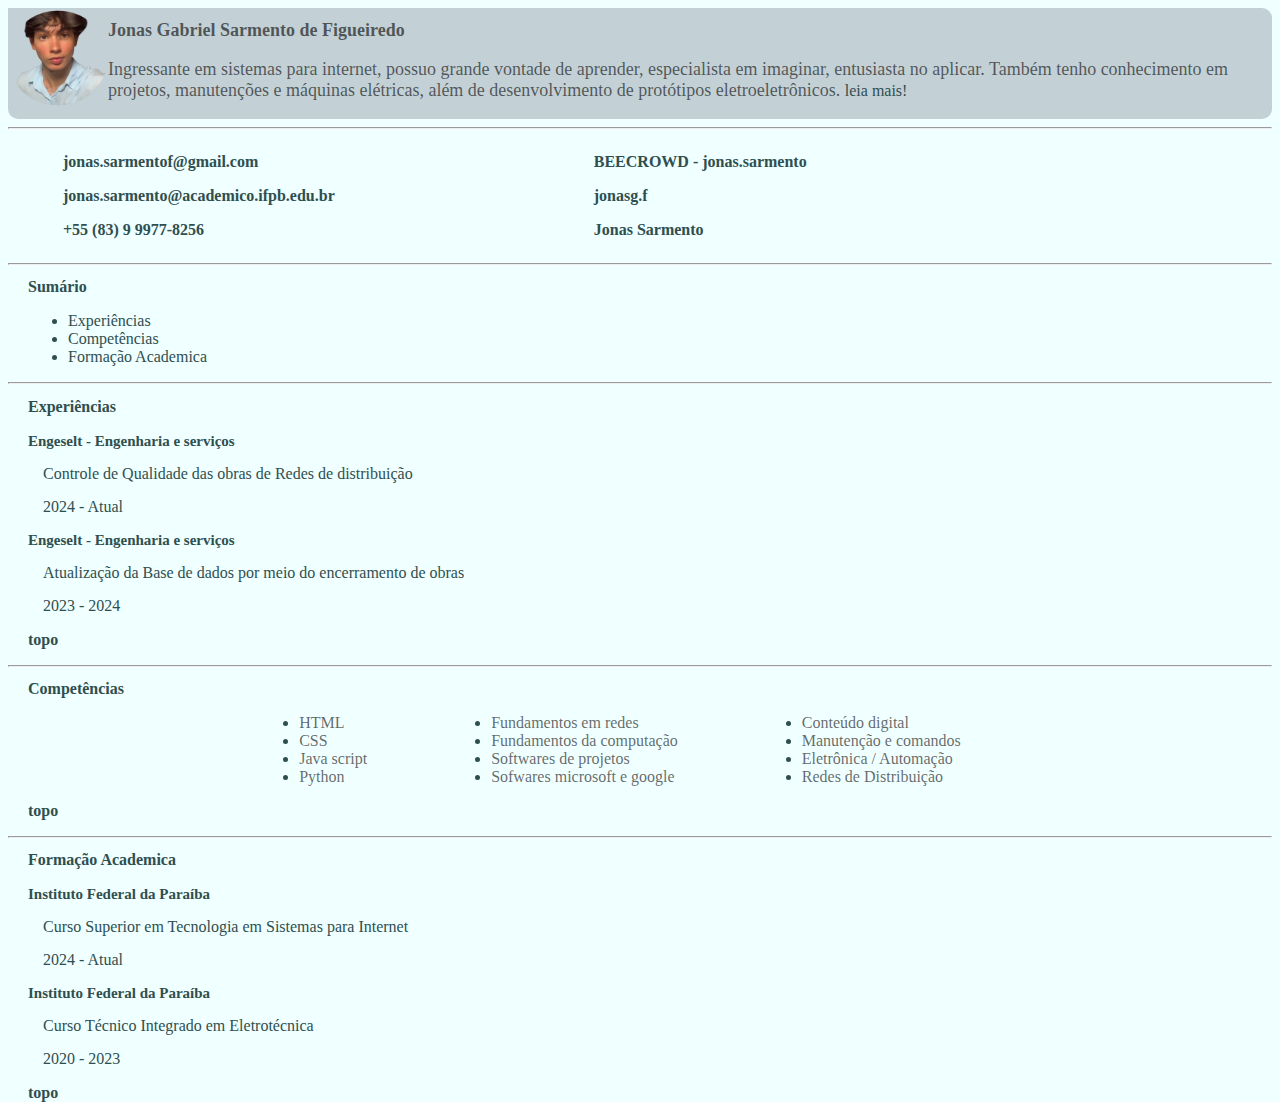
<file: index.html>
<!DOCTYPE html>
<html lang="pt-br">
<head>
    <meta charset="UTF-8">
    <meta http-equiv="X-UA-Compatible" content="IE=edge">
    <meta name="viewport" content="width=device-width, initial-scale=1.0">
    <title>Curriculum Jonas</title>
    <link rel="stylesheet" href="https://cdnjs.cloudflare.com/ajax/libs/font-awesome/6.5.2/css/all.min.css" integrity="sha512-SnH5WK+bZxgPHs44uWIX+LLJAJ9/2PkPKZ5QiAj6Ta86w+fsb2TkcmfRyVX3pBnMFcV7oQPJkl9QevSCWr3W6A==" crossorigin="anonymous" referrerpolicy="no-referrer" />
    <link rel="stylesheet" href="css/style.css">
</head>
<body>
    <header class="apresentacao">
        
        <div class= "imagem_perfil">
            <img src="img/fotoperfil.png" width="100" alt="foto de perfil">
        </div>

        <div>
            <h1 id="topo">Jonas Gabriel Sarmento de Figueiredo</h1>
            <div class="descricao">
                <p>
                    Ingressante em sistemas para internet, possuo grande
                    vontade de aprender, especialista em imaginar, entusiasta
                    no aplicar. Também tenho conhecimento em projetos,
                    manutenções e máquinas elétricas, além de
                    desenvolvimento de protótipos eletroeletrônicos.       
                    <a href="resumo.html">leia mais!</a>
                </p>
            </div>
        </div>
    </header>

    <section class="dados_pessoais">
        <hr>
        <div>
            <p id="Email_academico"><span id="email_icon"><i class="fa-regular fa-envelope"></i></span>
                <strong>jonas.sarmentof@gmail.com</strong>
            </p>

            <p id="Email_pessoal"><span id="email_icon"><i class="fa-regular fa-envelope"></i></span>
                <strong>jonas.sarmento@academico.ifpb.edu.br</strong>
            </p>
            <p id="telefone"><span id="telefone_icon"><i class="fa-brands fa-whatsapp"></i></span>
                <strong>+55 (83) 9 9977-8256</strong>
            </p>
        </div>
        
        <div>
            <p id="beecrowd"><span><strong>BEECROWD -</strong></span>
                <strong><a href="https://judge.beecrowd.com/pt/profile/978464" target="_blank">
                    jonas.sarmento</a></strong>
            </p>
            
            <p id="instagram"><span id="intagram__icon"><i class="fa-brands fa-instagram"></i></span>
                <strong><a href="https://www.instagram.com/jonasg.f?igsh=MXY1ZzNqOW50ems0&utm_source=qr" target="_blank">
                    jonasg.f</a></strong>
            </p>

            <p id="linkedin"><span id="linkedin__icon"><i class="fa-brands fa-linkedin"></i></span>
                <strong><a href="https://www.linkedin.com/in/jonas-sarmento-915347233/" target="_blank">
                    Jonas Sarmento</a></strong>
            </p>
        </div>

    </section>

    <section class="sumario">
        <hr>
        <div>  
            <h2>Sumário</h2>
            <ul>
                <li><a href="#experiencias">Experiências</a></li>
                <li><a href="#competencias">Competências</a></li>
                <li><a href="#formacao">Formação Academica</a></li>
            </ul>
        </div>
    </section>

    <section class="experiencias">
        <hr>
        <div>
            <h2 id="experiencias">Experiências</h2>
            <dl>
                <dt><a href="https://engeselt.com.br/" target="_blank">Engeselt - Engenharia e serviços</a></dt>
                    <dd>Controle de Qualidade das obras de Redes de distribuição</dd>
                    <dd>2024 - Atual</dd>
                
                <dt><a href="https://engeselt.com.br/" target="_blank">Engeselt - Engenharia e serviços</a></dt>
                    <dd>Atualização da Base de dados por meio do encerramento de obras</dd>
                    <dd>2023 - 2024</dd>
                <p class="voltar_topo"><a href="#topo">topo</a></p>    
            </dl>
        </div>
    </section>

    <section class="competencias">
        <hr>
        <div>
            <h2 id="competencias">Competências</h2>
            <ul>
                <div class="items_competencias">
                    <li><span class="competencias_elements">HTML</span></li>
                    <li><span class="competencias_elements">CSS</span></li>
                    <li><span class="competencias_elements">Java script</span></li>
                    <li><span class="competencias_elements">Python</span></li>
                </div>
                <div class="items_competencias">
                    <li><span class="competencias_elements">Fundamentos em redes</span></li>
                    <li><span class="competencias_elements">Fundamentos da computação</span></li>
                    <li><span class="competencias_elements">Softwares de projetos</span></li>
                    <li><span class="competencias_elements">Sofwares microsoft e google</span></li>
                </div>
                <div class="items_competencias">
                    <li><span class="competencias_elements">Conteúdo digital</span></li>
                    <li><span class="competencias_elements">Manutenção e comandos</span></li>
                    <li><span class="competencias_elements">Eletrônica / Automação</span></li>
                    <li><span class="competencias_elements">Redes de Distribuição</span></li>
                </div>   
            </ul>
            <p class="voltar_topo"><a href="#topo">topo</a></p> 
        </div>  
    </section>

    <section class="formacao">
        <hr>
        <div>
            <h2 id="formacao">Formação Academica</h2>
            <dl>
                <dt><a href = 'https://www.ifpb.edu.br/' target="_blank">Instituto Federal da Paraíba</a></dt>
                    <dd>Curso Superior em Tecnologia em Sistemas para Internet</dd>
                    <dd>2024 - Atual</dd>
                <dt><a href = 'https://www.ifpb.edu.br/' target="_blank">Instituto Federal da Paraíba</a></dt>
                    <dd>Curso Técnico Integrado em Eletrotécnica</dd>
                    <dd>2020 - 2023</dd>
            </dl>
            <p class="voltar_topo"><a href="#topo">topo</a></p>
        </div>
    </section>
</body>
</html>
</file>
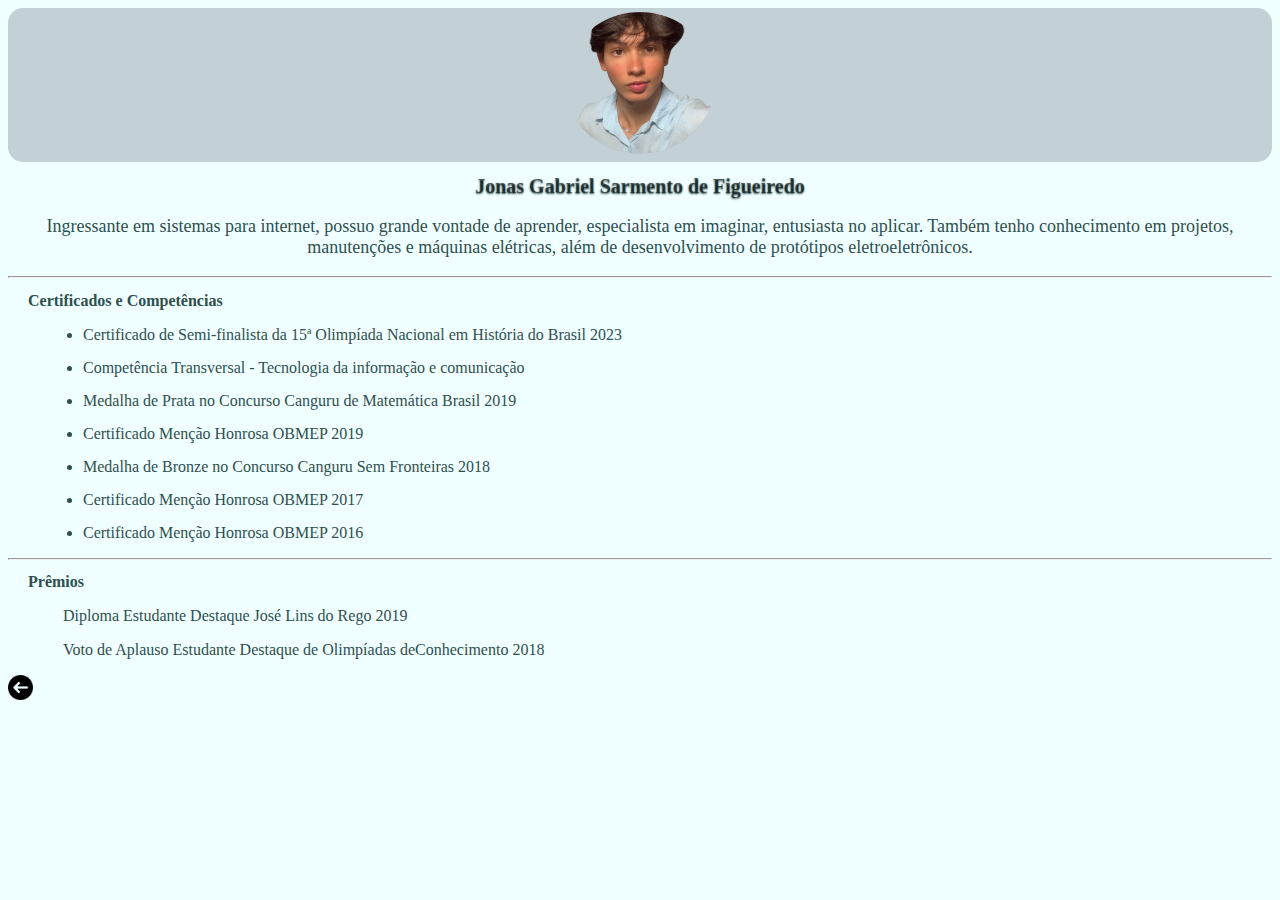
<file: resumo.html>
<!DOCTYPE html>
<html lang="pt-br">
<head>
    <meta charset="UTF-8">
    <meta http-equiv="X-UA-Compatible" content="IE=edge">
    <meta name="viewport" content="width=device-width, initial-scale=1.0">
    <title>Sobre Jonas</title>
    <link rel="stylesheet" href="css/style.css">
    <link rel="stylesheet" href="https://cdnjs.cloudflare.com/ajax/libs/font-awesome/6.5.2/css/all.min.css" integrity="sha512-SnH5WK+bZxgPHs44uWIX+LLJAJ9/2PkPKZ5QiAj6Ta86w+fsb2TkcmfRyVX3pBnMFcV7oQPJkl9QevSCWr3W6A==" crossorigin="anonymous" referrerpolicy="no-referrer" />

</head>
<body>
    <header class="apresentacao_resumo">
        
        <div class= "imagem_perfil_resumo">
            <img src="img/fotoperfil.png" width="150" alt="foto de perfil">
        </div>

        <div>
            <h1 id="nome_resumo">Jonas Gabriel Sarmento de Figueiredo</h1>
            <div class="descricao">
                <p>
                    Ingressante em sistemas para internet, possuo grande
                    vontade de aprender, especialista em imaginar, entusiasta
                    no aplicar.  Também tenho conhecimento em projetos,
                    manutenções e máquinas elétricas, além de
                    desenvolvimento de protótipos eletroeletrônicos.       
                </p>
            </div>
        </div>
    </header>
    <section class="conquistas">
        <hr>
        <div>
            <h2>Certificados e Competências</h2>
            <ul id="Certificados">
                <li>Certificado de Semi-finalista da 15ª Olimpíada Nacional em História do Brasil 2023</li>
                <li>Competência Transversal - Tecnologia da informação e comunicação</li>
                <li>Medalha de Prata no Concurso Canguru de Matemática Brasil 2019</li>
                <li> Certificado Menção Honrosa OBMEP 2019</li>
                <li>Medalha de Bronze no Concurso Canguru Sem Fronteiras 2018</li>
                <li>Certificado Menção Honrosa OBMEP 2017</li>
                <li>Certificado Menção Honrosa OBMEP 2016</li>
            </ul>
        </div>
    </section>
    <section class="premios">
        <hr>
        <div>
            <h2>Prêmios</h2>
            <p><i class="fa-solid fa-award"></i>
                Diploma Estudante Destaque José Lins do Rego 2019
            </p>

            <p><i class="fa-solid fa-award"></i>
                Voto de Aplauso Estudante Destaque de Olimpíadas deConhecimento 2018
            </p>
        </div>
    </section>
    <a id= "voltar_botao" href="index.html"><img src="img/voltar.png" width="25" alt="voltar página"></a>
</body>
</html>
</file>
<file: css/style.css>
@import url(resumo.css);

*{
    font-family:'Gill Sans', 'Gill Sans MT', 'Calibri', 'Trebuchet MS', 'sans-serif';
    color:darkslategray;
    font-size: 16px;
}

html {
    height: 100%;
    width: 100%;
}

section div{
    margin-left: 20px;
}

body{
    background-color: azure;
}

.apresentacao {
    display: flex;
    background-color: #C3D0D5;
    border-radius: 10px;
}

h1, .apresentacao p{
    color: rgba(0 , 0, 0, 0.6);
    font-size: 18px;
    
}

.dados_pessoais div{
    display:inline-block;
    height: 100%;
    margin-right: 200px;
}

a{
    text-decoration: none;
    transition: box-shadow 0.5s;
}

a:hover{
    color:azure;
    text-decoration:underline;
    box-shadow: 0px 3px 5px darkslategray;
    border-radius: 4px;
    background-color: darkslategrey;
}

.experiencias dt a{
    font-size: 15px;
    font-weight: bold;
}

.experiencias dd{
    margin: 15px;
}

.competencias ul{
    text-align: center;
}
.items_competencias{
    display:inline-block;
    height: 100%;
    margin-inline-end: 100px;
    justify-content: space-between;
    text-align: start;
    
}

.competencias_elements{
    color:rgba(0 , 0, 0, 0.6);
}

.formacao dt a{
    font-size: 15px;
    font-weight: bold;
}

.formacao dd{
    margin: 15px;
}

.voltar_topo{
    font-weight: bold;
    margin-left: 0px;
}

@media screen and (max-width: 843px ){

    .items_competencias{
        display: grid;
        height: 100%;
        width: 100%;
        margin-inline-end: 100px;
        grid-template-columns: 1fr 1fr;
        gap: 3px;
    }
}

@media screen and (max-width: 543px ){

    .items_competencias{
        display: grid;
        height: 100%;
        width: 100%;
        margin-inline-end: 100px;
        grid-template-columns: 1fr;
        gap: 3px;
        
    }
}
</file>
